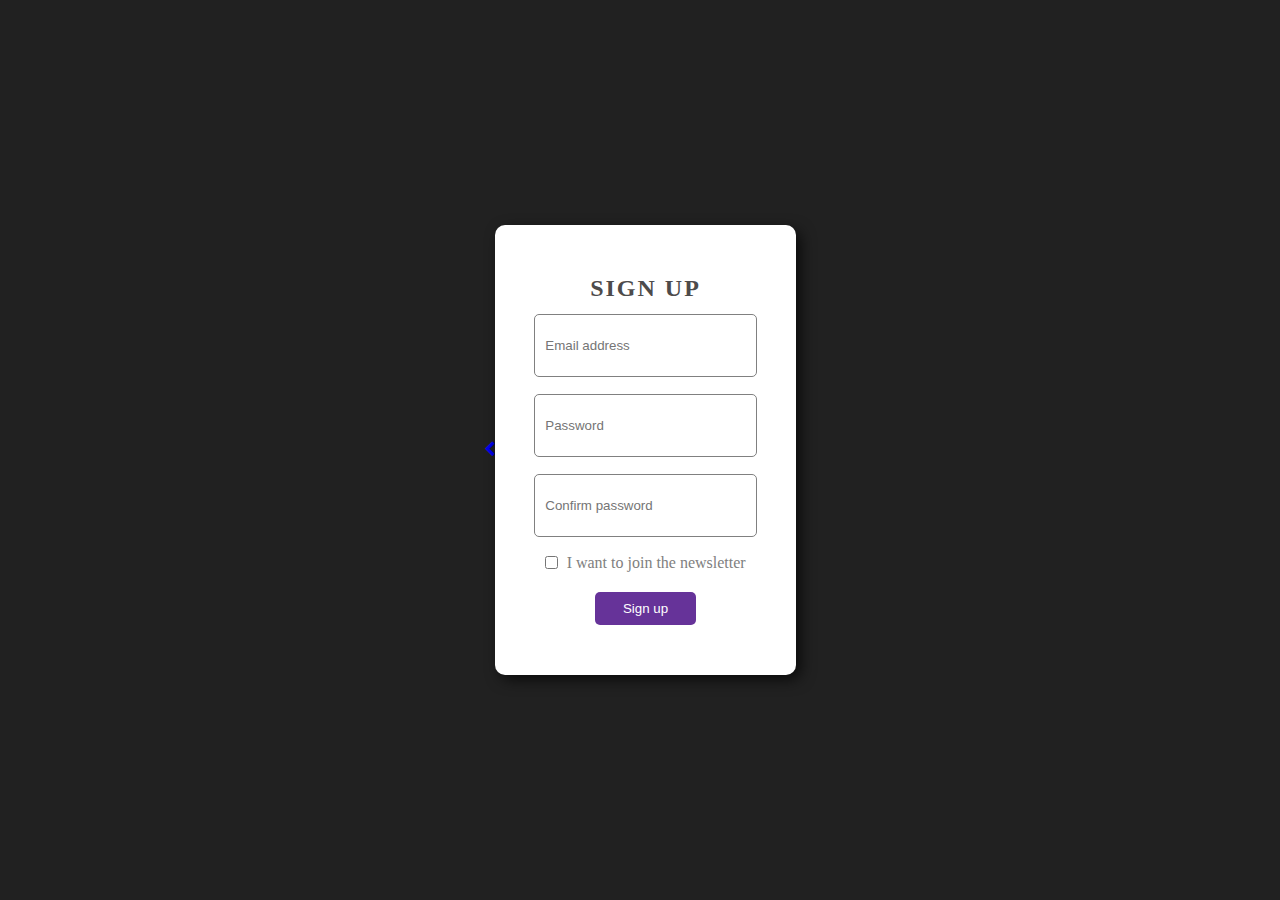
<file: signup.html>
<!DOCTYPE html>
<html lang="en">
<head>
    <meta charset="UTF-8">
    <meta http-equiv="X-UA-Compatible" content="IE=edge">
    <meta name="viewport" content="width=device-width, initial-scale=1.0">
    <title>Document</title>
    <link rel="stylesheet" href="signup.css">
    <link rel="stylesheet" href="https://cdnjs.cloudflare.com/ajax/libs/font-awesome/4.7.0/css/font-awesome.min.css">
</head>
<body>
    <div class="container">
        <a href="./index.html"><i class="fa fa-chevron-left" aria-hidden="true"></i></a>
        <form class="form">
            <span class="signup">Sign Up</span>
            <input type="email" placeholder="Email address" class="form--input">
            <input type="password" placeholder="Password" class="form--input">
            <input type="password" placeholder="Confirm password" class="form--input">
            
            <div class="form--marketing">
                <input id="okayToEmail" type="checkbox">
                <label for="okayToEmail" class="checkbox">
                  I want to join the newsletter
                </label>
            </div>
            <button class="form--submit">
            Sign up
            </button>
        </form>
    </div>
</body>
</html>
</file>
<file: signup.css>
*{
    margin: 0%;
    padding: 0%;
}
.container{
    width: 100%;
    height: 100vh;
    background-color: #212121;
    display: flex;
    justify-content: center;
    align-items: center;
}
.form {
    background-color: white;
    padding: 3.125em;
    border-radius: 10px;
    display: flex;
    flex-direction: column;
    align-items: center;
    box-shadow: 5px 5px 15px -1px rgba(0,0,0,0.75);
  }
  
  .signup {
    color: rgb(77, 75, 75);
    text-transform: uppercase;
    letter-spacing: 2px;
    display: block;
    font-weight: bold;
    font-size: x-large;
    margin-bottom: 0.5em;
  }
  
  .form--input {
    width: 100%;
    margin-bottom: 1.25em;
    height: 40px;
    border-radius: 5px;
    border: 1px solid gray;
    padding: 0.8em;
    font-family: 'Inter', sans-serif;
    outline: none;
  }
  
  .form--input:focus {
    border: 1px solid #639;
    outline: none;
  }
  
  .form--marketing {
    display: flex;
    margin-bottom: 1.25em;
    align-items: center;
  }
  
  .form--marketing > input {
    margin-right: 0.625em;
  }
  
  .form--marketing > label {
    color: grey;
  }
  
  .checkbox, input[type="checkbox"] {
    accent-color: #639;
  }
  
  .form--submit {
    width: 50%;
    padding: 0.625em;
    border-radius: 5px;
    color: white;
    background-color: #639;
    border: 1px dashed #639;
    cursor: pointer;
  }
  
  .form--submit:hover {
    color: #639;
    background-color: white;
    border: 1px dashed #639;
    cursor: pointer;
    transition: 0.5s;
  }
</file>
